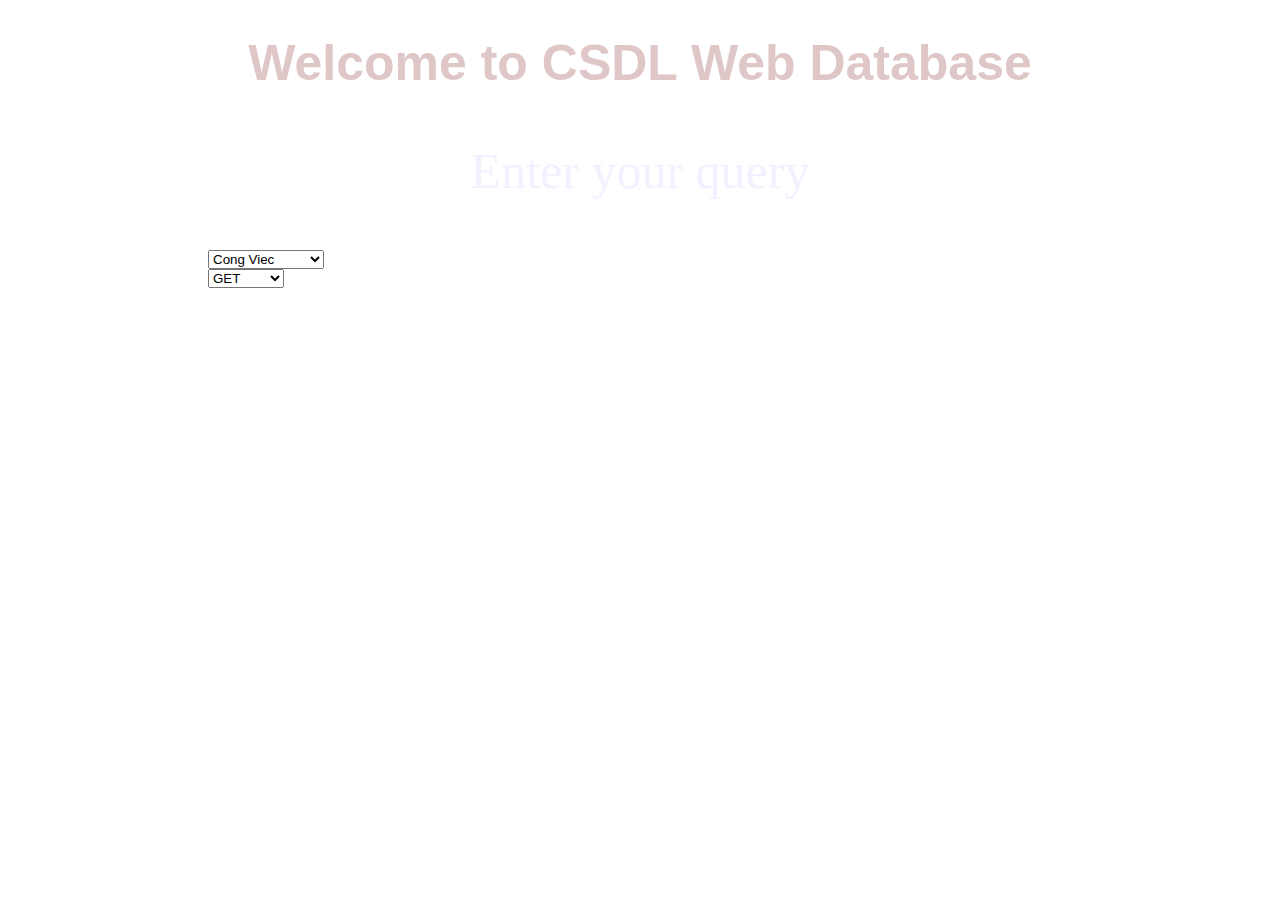
<file: index.html>
<!DOCTYPE html>
<html lang="en">
    <head>
        <meta charset="UTF-8">
        <meta name="viewport" content="width=device-width, initial-scale=1.0">
        <title>Home page</title>
        <style>
            body {
                text-align: center;
                background-image: url("https://images.unsplash.com/photo-1585314062604-1a357de8b000?auto=format&fit=crop&q=80&w=871&ixlib=rb-4.0.3&ixid=M3wxMjA3fDB8MHxwaG90by1wYWdlfHx8fGVufDB8fHx8fA%3D%3D");
                background-size: cover
            }
            P {
                font-size: 50px;
                color: #f1f1ff
            }
            h1 {
                font-family: 'Oswald', sans-serif;
                font-size: 50px;
                color: #dfc7c7
            }
            div.query-methods {
                text-align: left;
                margin-left: 200px
            }

            div.form-box-query {
                color: #f1f1ff;
                font-size: 20px;
            }
        </style>
    </head>
    <body>
        <h1>Welcome to CSDL Web Database</h1>
        <p>Enter your query</p>
        <div class="query-methods">
            <div class="database">
                <select>
                    <option value="congviec">Cong Viec</option>
                    <option value="nhanvien">Nhan Vien</option>
                    <option value="dean">De an</option>
                    <option value="phongban">Phong Ban</option>
                    <option value="diadiem_phg">Dia diem phong</option>
                    <option value="phancong">Phan cong</option>
                    <option value="thannhan">Than Nhan</option>
                </select>
            </div>
            <div class="query">
                <select>
                    <option value="get">GET</option>
                    <option value="post">POST</option>
                    <option value="update">UPDATE</option>
                    <option value="delete">DELETE</option>
                </select>
            </div>
            <div class="form-box-query">
                <p id=""></p>
                <script>
                    function myFunction(){
                        let x = document.getElementById("database").value;
                        let y = document.getElementById("query").value;
                        let tableHTML = "";
                        if(x == "congviec"){
                            tableHTML = 
                        } else if (x == "nhanvien"){
                            
                        } else if (x == "dean"){
                            
                        } else if (x == "phongban"){
                            
                        } else if (x == "diadiem_phg"){
                            
                        } else if (x == "phancong"){
                            
                        } else if (x == "thannhan"){
                            
                        }
                    }
                    fetch('http://127.0.0.1:3306/').then(Response => Response.json()).then(data => {
                        let table 
                    })
                </script>
            </div>
        </div>
    </body>
</html>
</file>
